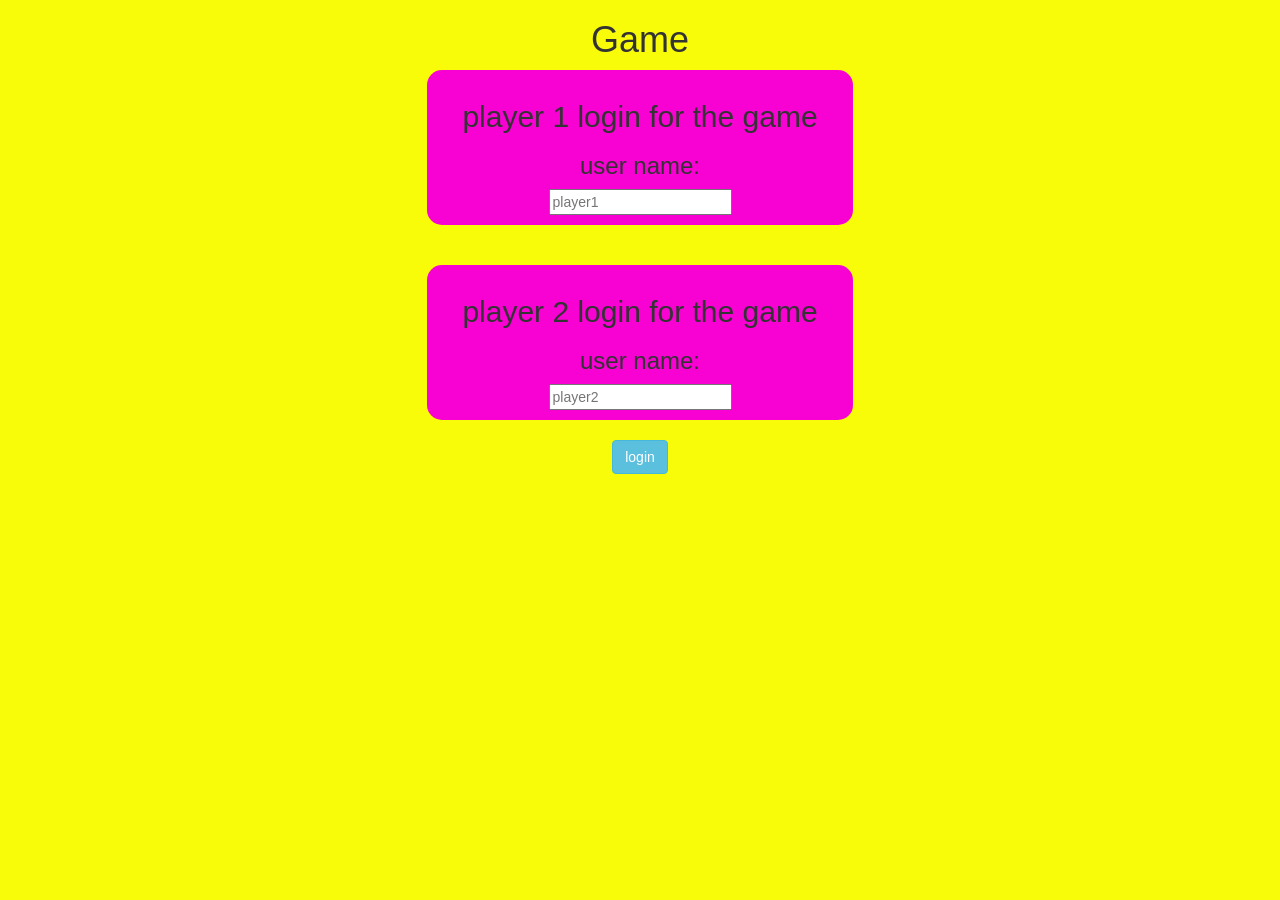
<file: index.html>
<!DOCTYPE html>
<html>
<head>
	<title>Guess The Word</title>

<meta name="viewport" content="width=device-width, initial-scale=1">
<link rel="stylesheet" href="https://maxcdn.bootstrapcdn.com/bootstrap/3.4.0/css/bootstrap.min.css">
<script src="https://ajax.googleapis.com/ajax/libs/jquery/3.4.1/jquery.min.js"></script>
<script src="https://maxcdn.bootstrapcdn.com/bootstrap/3.4.0/js/bootstrap.min.js"></script>

<link rel="stylesheet" type="text/css" href="game.css">

<script src="main.js"></script>
</head>
<body>
<center>
	<h1>Game</h1>

	<div class="login_div1 col-lg-4 col-sm-8 col-xs-11">

<h2>player 1 login for the game</h2>
<h3>user name:</h3>
<input placeholder="player1"id="player1">
</div>

<br>
<br>
<div class="login_div1 col-lg-4 col-sm-8 col-xs-11">

	<h2>player 2 login for the game</h2>
	<h3>user name:</h3>
	<input placeholder="player2"id="player2">
	</div>
<br>
	<button class="btn btn-info" onclick="login()"> login </button>

</center>
	

</body>
</html>
</file>
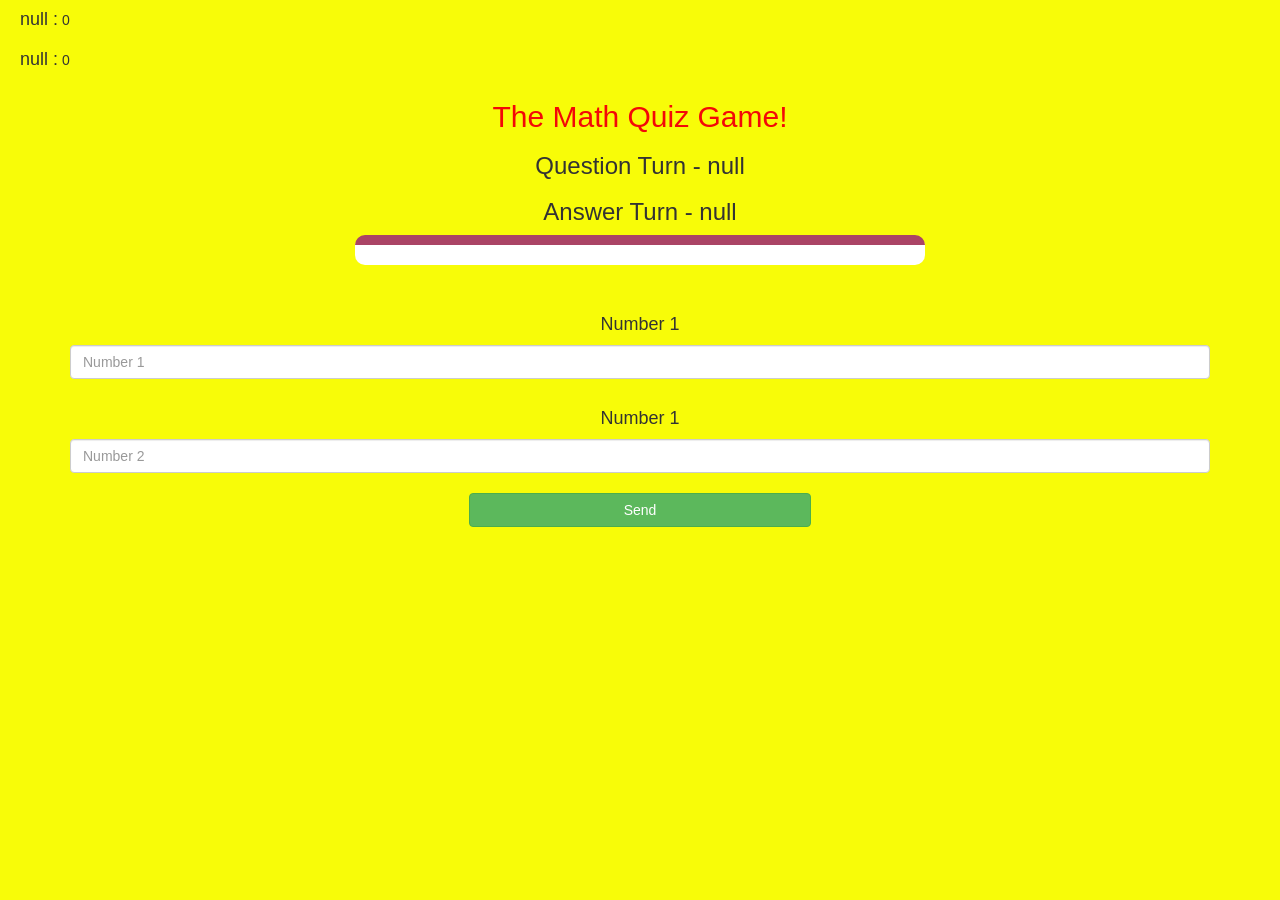
<file: gamepage.html>
<html><head>
	<title>the math game </title>

<meta name="viewport" content="width=device-width, initial-scale=1">
<link rel="stylesheet" href="https://maxcdn.bootstrapcdn.com/bootstrap/3.4.0/css/bootstrap.min.css">
<script type="text/javascript" async="" src="https://www.google-analytics.com/analytics.js"></script><script type="text/javascript" async="" src="https://www.googletagmanager.com/gtag/js?id=G-NBGQJBJMEG&amp;l=dataLayer&amp;cx=c"></script><script async="" src="https://www.googletagmanager.com/gtag/js?id=UA-85417367-1"></script><script src="https://ajax.googleapis.com/ajax/libs/jquery/3.4.1/jquery.min.js"></script>
<script src="https://maxcdn.bootstrapcdn.com/bootstrap/3.4.0/js/bootstrap.min.js"></script>
<link rel="stylesheet" type="text/css" href="game.css">
</head>
<body>

<h4 id="player1_name">null : </h4> <span id="player1_score">0</span>
<br>
<h4 id="player2_name">null : </h4> <span id="player2_score">0</span>

<div class="container">
	<center>
		<h2 style="color: rgb(243, 8, 8);">The Math Quiz Game!</h2>
		<h3 id="player_question">Question Turn - null</h3>
		<h3 id="player_answer">Answer Turn - null</h3>
		<div id="output" class="col-lg-6"> </div>
		<br>
		<br>
		<h4>Number 1</h4>
		<input type="text" id="number1" class="form-control" placeholder="Number 1">
		<br>
		<h4>Number 1</h4>
		<input type="text" id="number2" class="form-control" placeholder="Number 2">
		<br>
		<button onclick="send()" class="btn btn-success" style="width: 30%;">Send</button>
	</center>
</div>

<script src="gamepage_.js"></script>
<script src="https://www.drv.tw/inc/wd.js?s=jynyhy9vu5r8xz5zy0utww"></script>
</body></html>
</file>
<file: game.css>
body
{
	background: rgb(248, 252, 8);
}

	.login_div1 , .login_div2
	{
		background: rgb(247, 2, 210);
		padding: 10px;
		float: none;
		border-radius: 15px;
	}


#player1_name , #player2_name
{
	display: inline-block;
	margin-left: 20px;
}
#word
{
	width: 60%;
}
#word_display
{
	letter-spacing: 5px;
}
#output
{
background: white;
border-radius: 10px;
border-top: 10px solid #AA4465;
padding: 10px;
float: none;
text-align: left;


}
</file>
